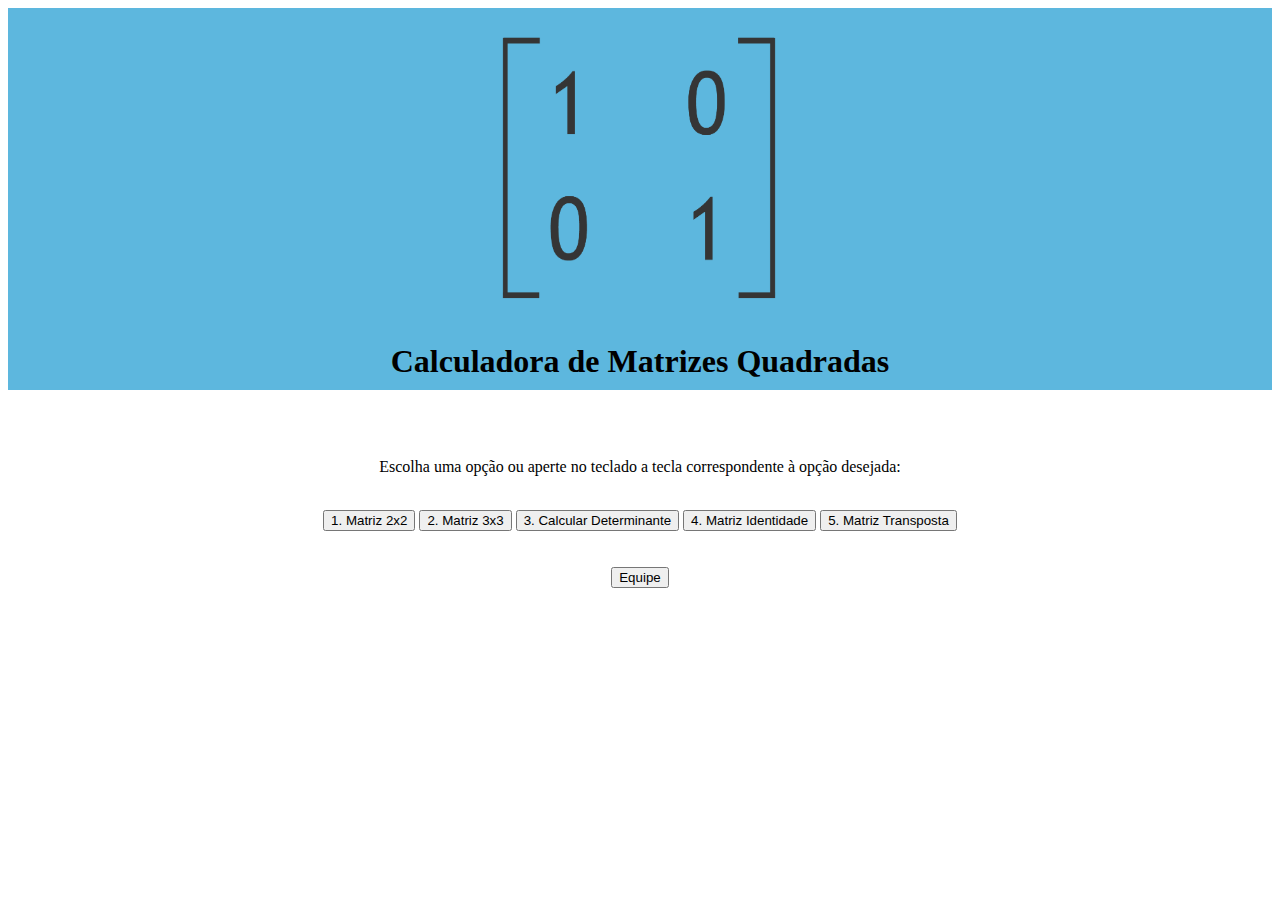
<file: index.html>
<!DOCTYPE html>
<html lang="pt-br">
<head>
    <meta charset="UTF-8">
    <meta name="viewport" content="width=device-width, initial-scale=1.0">
    <title>CALC Matriz</title>
    <link rel="icon" href="assets/icon.png">
    <script src="scripts/main.js"></script>
    <link rel="stylesheet" href="assets/style.css"> 
    <link rel="stylesheet" href="https://stackpath.bootstrapcdn.com/bootstrap/4.5.0/css/bootstrap.min.css" integrity="sha384-9aIt2nRpC12Uk9gS9baDl411NQApFmC26EwAOH8WgZl5MYYxFfc+NcPb1dKGj7Sk" crossorigin="anonymous">
</head>
<body onkeypress="menu(event)">
    <div class="cabecalho">
        <img class = "logo" src="assets/logo.png">
        <h1 class="display-4">Calculadora de Matrizes Quadradas</h1>
    </div>
    <div class="botoes">
        <p class="lead">Escolha uma opção ou aperte no teclado a tecla correspondente à opção desejada:</p><br>
        <a href="pages/matriz2.html"><button type="button" class="btn btn-dark" id="m2">1. Matriz 2x2</button></a>
        <a href="pages/matriz3.html"><button type="button" class="btn btn-dark" id="m3">2. Matriz 3x3</button></a>
        <a href="pages/determinante.html"><button type="button" class="btn btn-dark" id="md">3. Calcular Determinante</button></a>
        <a href="pages/identidade.html"><button type="button" class="btn btn-dark" id="mid">4. Matriz Identidade</button></a>
        <a href="pages/transposta.html"><button type="button" class="btn btn-dark" id="mt">5. Matriz Transposta</button></a>

        <br><br><br>

        <a href = "pages/equipe.html"><button type="button" class="btn btn-outline-secondary">Equipe</button></a>

        <br>
    </div>
</body>
</html>
</file>
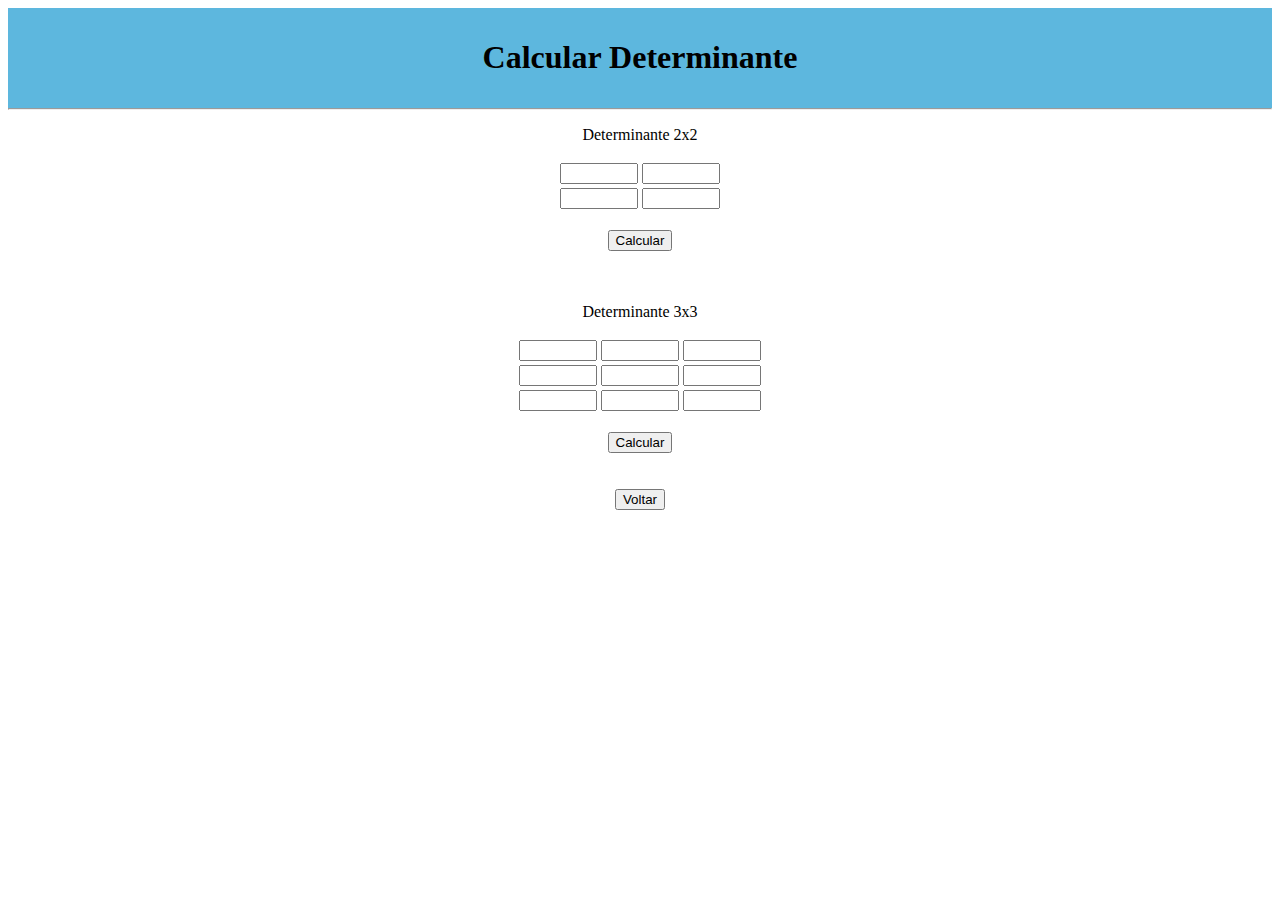
<file: pages/determinante.html>
<!DOCTYPE html>
<html lang="pt-br">
<head>
    <meta charset="UTF-8">
    <meta name="viewport" content="width=device-width, initial-scale=1.0">
    <title>CALC Matriz</title>
    <script src="../scripts/determinante.js"></script>
    <link rel="stylesheet" href="../assets/style.css"> 
    <link rel="stylesheet" href="https://stackpath.bootstrapcdn.com/bootstrap/4.5.0/css/bootstrap.min.css" integrity="sha384-9aIt2nRpC12Uk9gS9baDl411NQApFmC26EwAOH8WgZl5MYYxFfc+NcPb1dKGj7Sk" crossorigin="anonymous">
</head>
<body>
    <div class="cabecalho">
        <h1 class="display-4">Calcular Determinante</h1>
        <hr>
    </div>
    <div class="matrizes">
        <p>Determinante 2x2</p>
        <table class = "m1">
            <tr>
                <td><input id="dois_1"></td>
                <td><input id="dois_2"></td>
            </tr>
            <tr>
                <td><input id="dois_3"></td>
                <td><input id="dois_4"></td>
            </tr>
        </table>
        <br>
        <button type="button" class="btn btn-dark" onclick="detDois()">Calcular</button>
        <div id="resultado2"></div>
        <br><br>
        <p>Determinante 3x3</p>
        <table class = "m1">
            <tr>
                <td><input id="tres_1"></td>
                <td><input id="tres_2"></td>
                <td><input id="tres_3"></td>
            </tr>
            <tr>
                <td><input id="tres_4"></td>
                <td><input id="tres_5"></td>
                <td><input id="tres_6"></td>
            </tr>
            <tr>
                <td><input id="tres_7"></td>
                <td><input id="tres_8"></td>
                <td><input id="tres_9"></td>
            </tr>
        </table>
        <br>
        <button type="button" class="btn btn-dark" onclick="detTres()">Calcular</button>
        <br>
        <div id="resultado3"></div>
        <br>
        <br>
        <a href="../index.html"><button type="button" class="btn btn-dark">Voltar</button></a>
    </div>
</body>
</html>
</file>
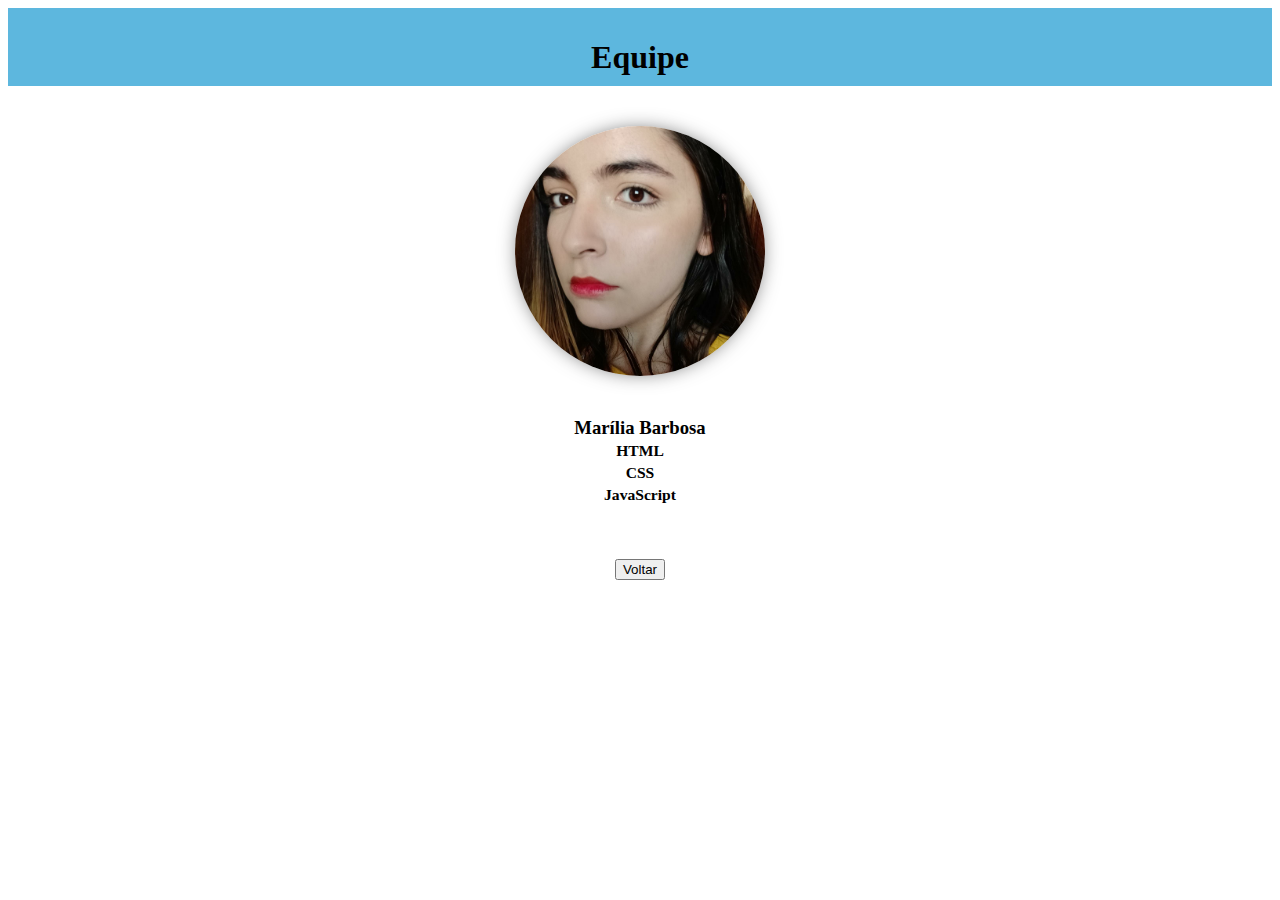
<file: pages/equipe.html>
<!DOCTYPE html>
<html lang="pt-br">
<head>
    <meta charset="UTF-8">
    <meta name="viewport" content="width=device-width, initial-scale=1.0">
    <title>CALC Matriz</title>
    <script src="../scripts/main.js"></script>
    <link rel="stylesheet" href="../assets/style.css"> 
    <link rel="stylesheet" href="https://stackpath.bootstrapcdn.com/bootstrap/4.5.0/css/bootstrap.min.css" integrity="sha384-9aIt2nRpC12Uk9gS9baDl411NQApFmC26EwAOH8WgZl5MYYxFfc+NcPb1dKGj7Sk" crossorigin="anonymous">
</head>
<body>
    <div class="cabecalho">
        <h1 class="display-4">Equipe</h1>
    </div>
    <div class="integrantes">
        <br>
        <img class = "equipe" src="../assets/equipe.jpeg">
        <br>
        <br>
        <h3>
            Marília Barbosa<br>
            <small class="text-muted">
                HTML<br>
                CSS<br>
                JavaScript
            </small>
        </h3>
        <br><br>
        <a href="../index.html"><button type="button" class="btn btn-dark">Voltar</button></a>
    </div>

    
    
</body>
</html>
</file>
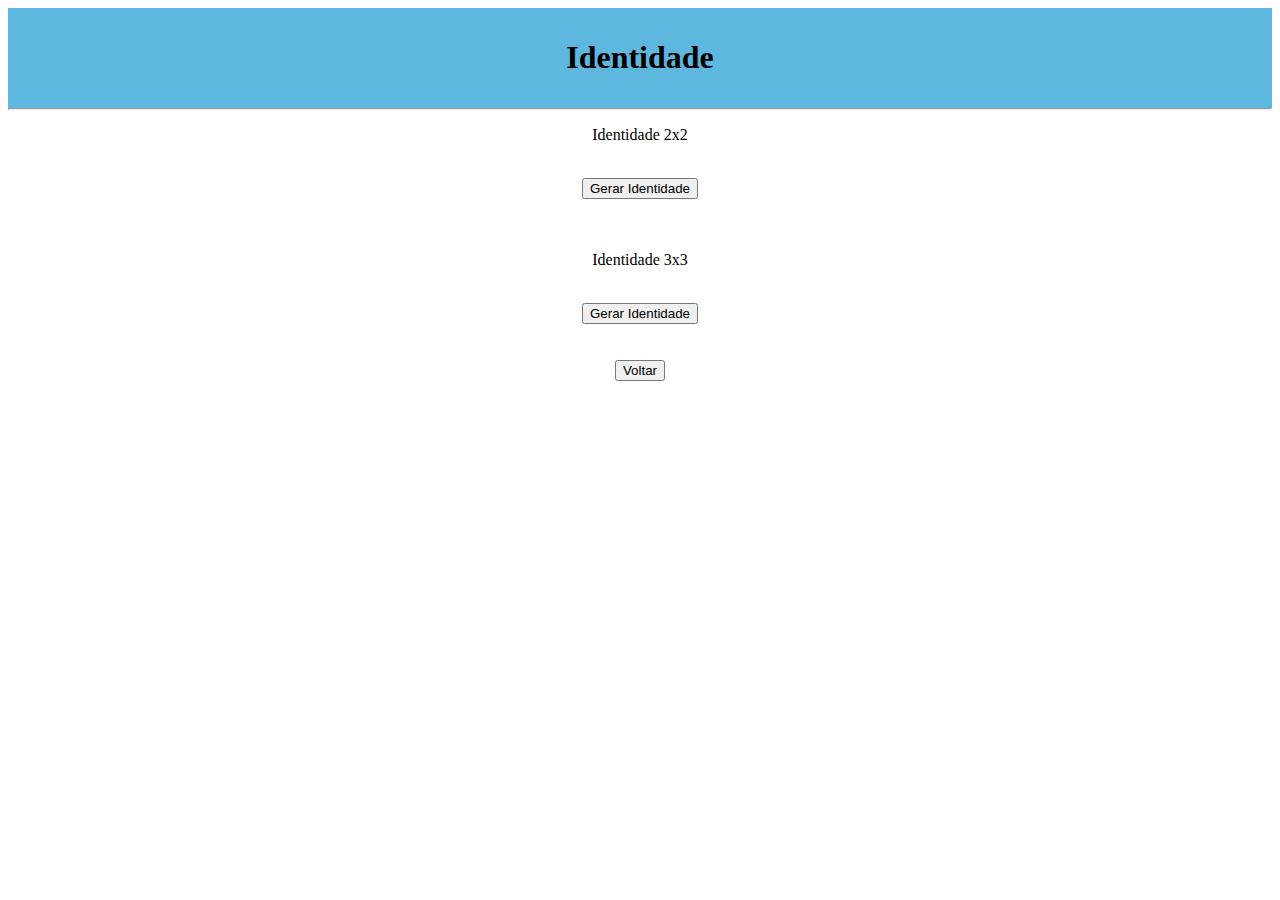
<file: pages/identidade.html>
<!DOCTYPE html>
<html lang="pt-br">
<head>
    <meta charset="UTF-8">
    <meta name="viewport" content="width=device-width, initial-scale=1.0">
    <title>CALC Matriz</title>
    <script src="../scripts/identidade.js"></script>
    <link rel="stylesheet" href="../assets/style.css"> 
    <link rel="stylesheet" href="https://stackpath.bootstrapcdn.com/bootstrap/4.5.0/css/bootstrap.min.css" integrity="sha384-9aIt2nRpC12Uk9gS9baDl411NQApFmC26EwAOH8WgZl5MYYxFfc+NcPb1dKGj7Sk" crossorigin="anonymous">
</head>
<body>
    <div class="cabecalho">
        <h1 class="display-4">Identidade</h1>
        <hr>
    </div>
    <div class="matrizes">
        <p>Identidade 2x2</p>
        <br>
        <button type="button" class="btn btn-dark" onclick="idDois()">Gerar Identidade</button>
        <div id="resultado2"></div>
        <br><br>
        <p>Identidade 3x3</p>
        <br>
        <button type="button" class="btn btn-dark" onclick="idTres()">Gerar Identidade</button>
        <br>
        <div id="resultado3"></div>
        <br><br>
        <a href="../index.html"><button type="button" class="btn btn-dark">Voltar</button></a>
    </div>
</body>
</html>
</file>
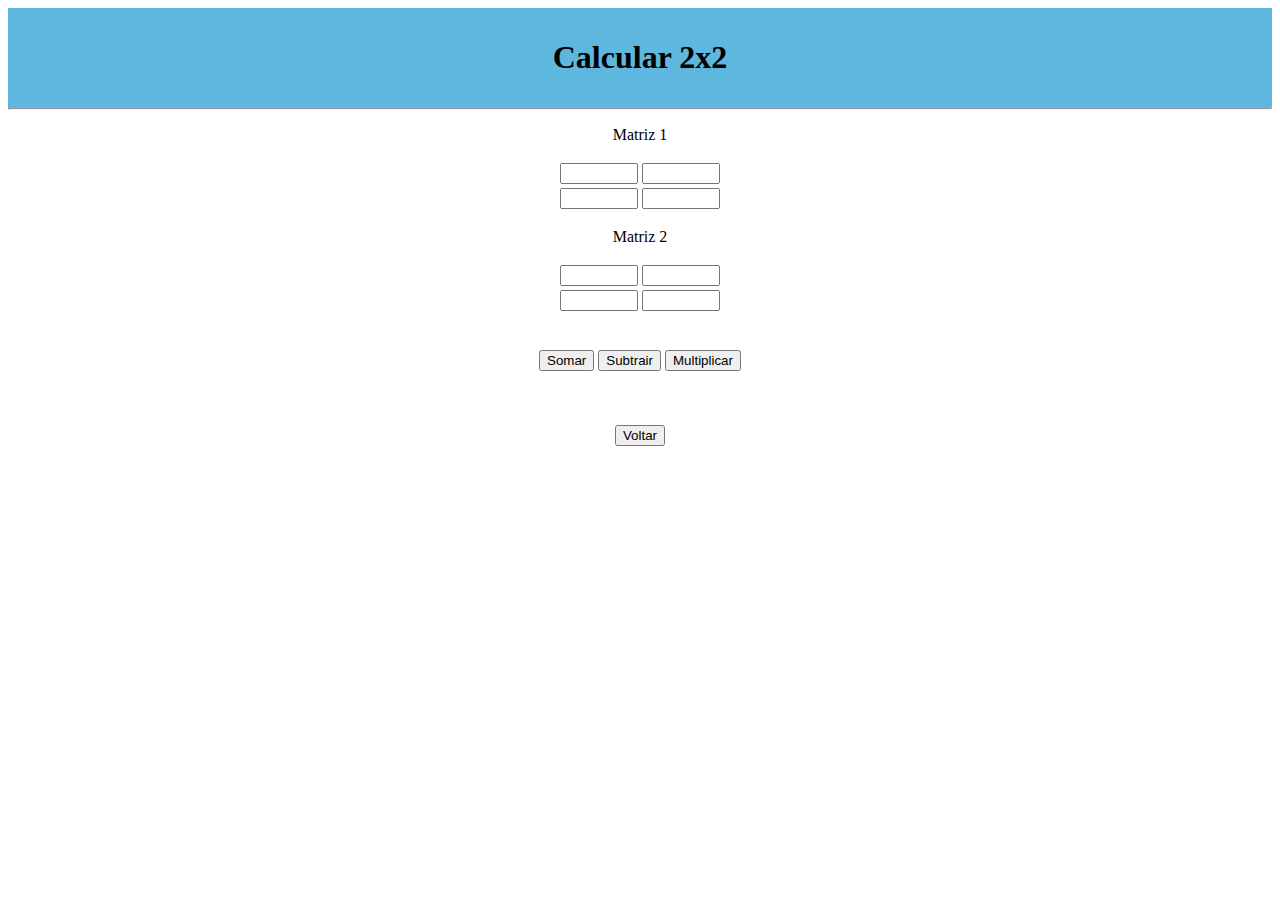
<file: pages/matriz2.html>
<!DOCTYPE html>
<html lang="pt-br">
<head>
    <meta charset="UTF-8">
    <meta name="viewport" content="width=device-width, initial-scale=1.0">
    <title>CALC Matriz</title>
    <script src="../scripts/matrizdois.js"></script>
    <link rel="stylesheet" href="../assets/style.css"> 
    <link rel="stylesheet" href="https://stackpath.bootstrapcdn.com/bootstrap/4.5.0/css/bootstrap.min.css" integrity="sha384-9aIt2nRpC12Uk9gS9baDl411NQApFmC26EwAOH8WgZl5MYYxFfc+NcPb1dKGj7Sk" crossorigin="anonymous">
</head>
<body>
    <div class="cabecalho">
        <h1 class="display-4">Calcular 2x2</h1>
        <hr>
    </div>
    <div class="matrizes">
        <p>Matriz 1</p>
        <table class = "m1">
            <tr>
                <td><input id="i1"></td>
                <td><input id="i2"></td>
            </tr>
            <tr>
                <td><input id="i3"></td>
                <td><input id="i4"></td>
            </tr>
        </table>
        <p>Matriz 2</p>
        <table class = "m1">
            <tr>
                <td><input id="i5"></td>
                <td><input id="i6"></td>
            </tr>
            <tr>
                <td><input id="i7"></td>
                <td><input id="i8"></td>
            </tr>
        </table>
        <br><br>
        <button type="button" class="btn btn-dark" onclick="somarDois()">Somar</button>
        <button type="button" class="btn btn-dark" onclick="subDois()">Subtrair</button>
        <button type="button" class="btn btn-dark" onclick="multDois()">Multiplicar</button>
        <br><br>
        <div id = "resultado"></div>
        <br><br>
        <a href="../index.html"><button type="button" class="btn btn-dark">Voltar</button></a>
    </div>
</body>
</html>
</file>
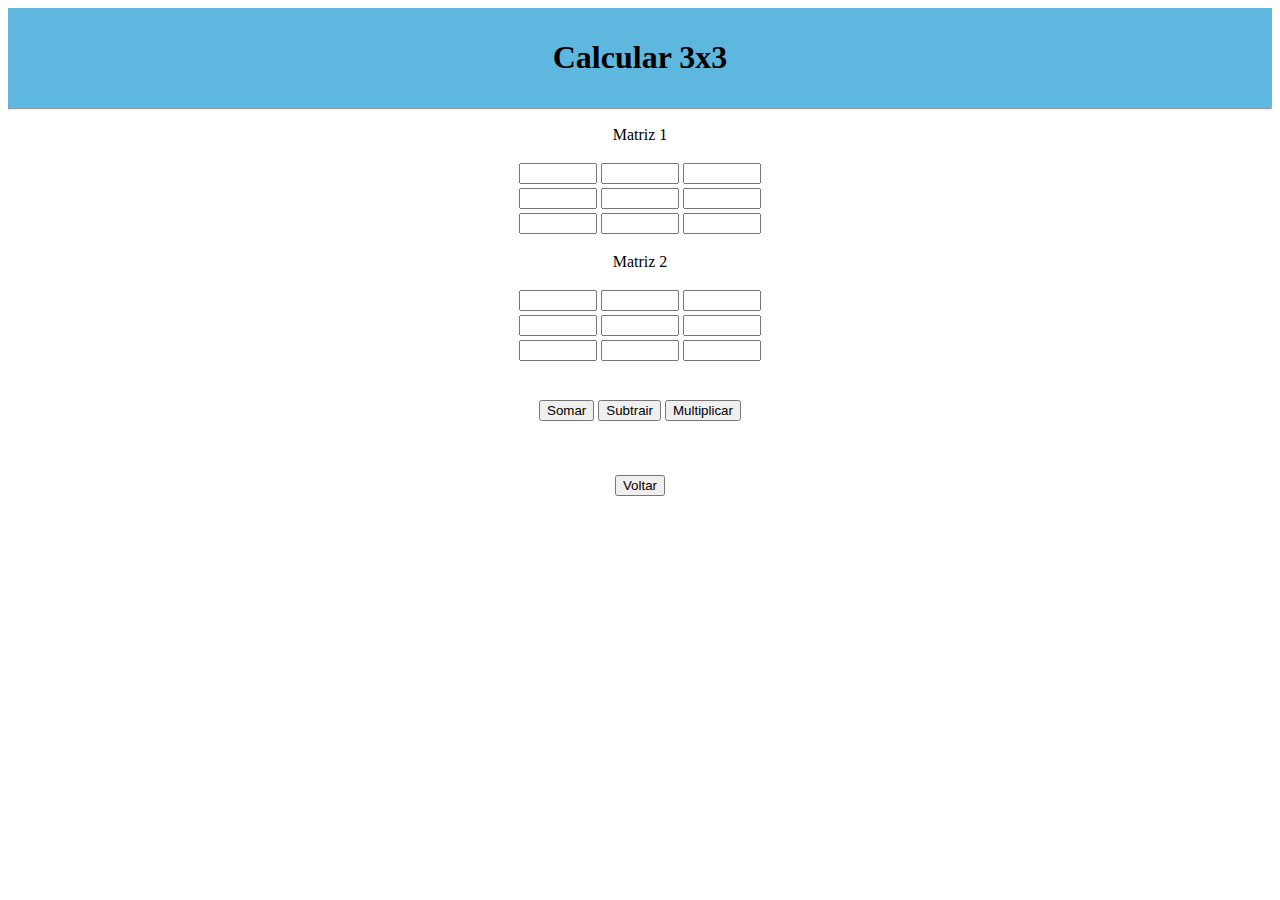
<file: pages/matriz3.html>
<!DOCTYPE html>
<html lang="pt-br">
<head>
    <meta charset="UTF-8">
    <meta name="viewport" content="width=device-width, initial-scale=1.0">
    <title>CALC Matriz</title>
    <script src="../scripts/matriztres.js"></script>
    <link rel="stylesheet" href="../assets/style.css"> 
    <link rel="stylesheet" href="https://stackpath.bootstrapcdn.com/bootstrap/4.5.0/css/bootstrap.min.css" integrity="sha384-9aIt2nRpC12Uk9gS9baDl411NQApFmC26EwAOH8WgZl5MYYxFfc+NcPb1dKGj7Sk" crossorigin="anonymous">
</head>
<body>
    <div class="cabecalho">
        <h1 class="display-4">Calcular 3x3</h1>
        <hr>
    </div>
    <div class="matrizes">
        <p>Matriz 1</p>
        <table class = "m1">
            <tr>
                <td><input id="i1"></td>
                <td><input id="i2"></td>
                <td><input id="i3"></td>
            </tr>
            <tr>
                <td><input id="i4"></td>
                <td><input id="i5"></td>
                <td><input id="i6"></td>
            </tr>
            <tr>
                <td><input id="i7"></td>
                <td><input id="i8"></td>
                <td><input id="i9"></td>
            </tr>
        </table>
        <p>Matriz 2</p>
        <table class = "m1">
            <tr>
                <td><input id="i10"></td>
                <td><input id="i11"></td>
                <td><input id="i12"></td>
            </tr>
            <tr>
                <td><input id="i13"></td>
                <td><input id="i14"></td>
                <td><input id="i15"></td>
            </tr>
            <tr>
                <td><input id="i16"></td>
                <td><input id="i17"></td>
                <td><input id="i18"></td>
            </tr>
        </table>
        <br><br>
        <button type="button" class="btn btn-dark" onclick="somarTres()">Somar</button>
        <button type="button" class="btn btn-dark" onclick="subTres()">Subtrair</button>
        <button type="button" class="btn btn-dark" onclick="multTres()">Multiplicar</button>
        <br><br>
        <div id = "resultado"></div>
        <br><br>
        <a href="../index.html"><button type="button" class="btn btn-dark">Voltar</button></a>
    </div>
</body>
</html>
</file>
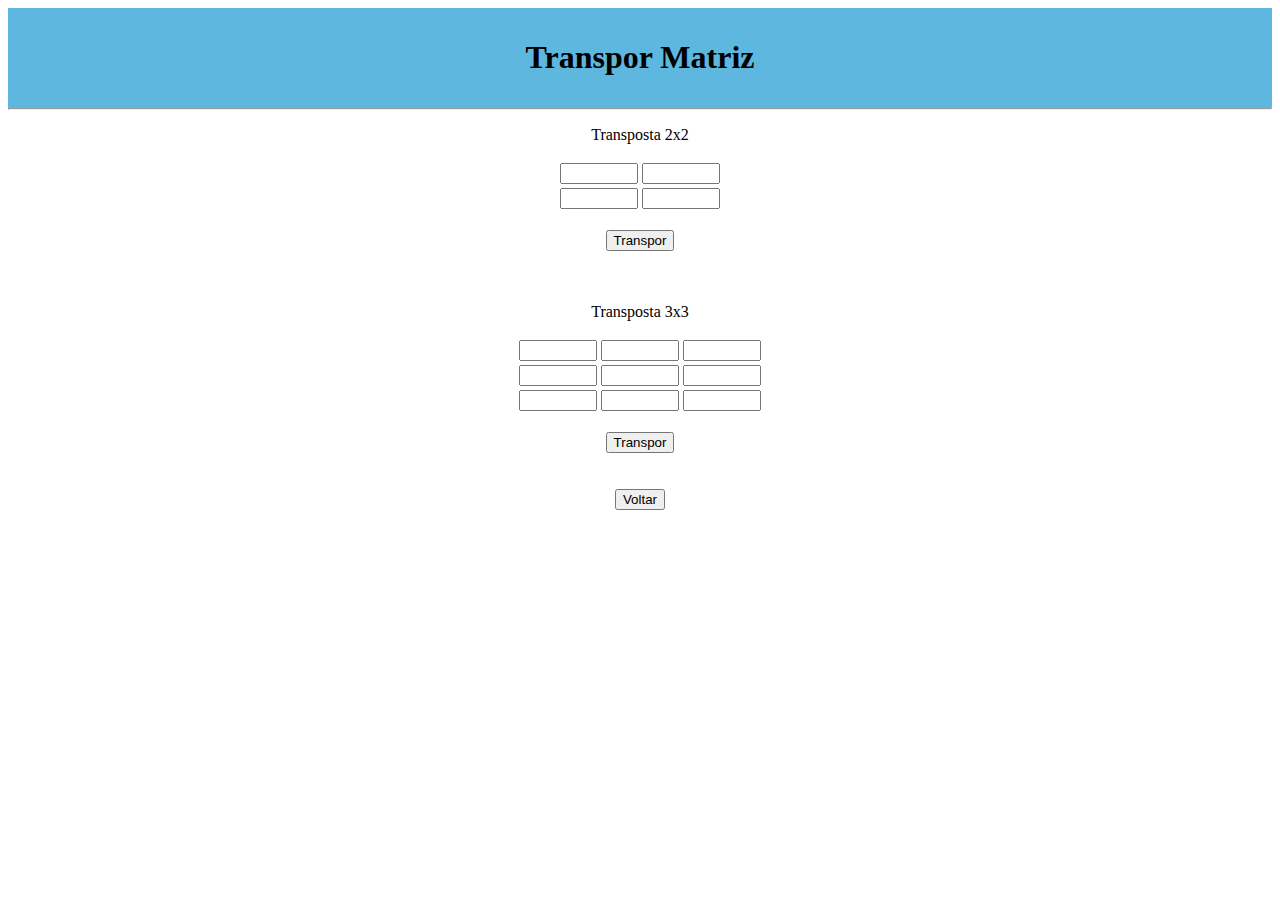
<file: pages/transposta.html>
<!DOCTYPE html>
<html lang="pt-br">
<head>
    <meta charset="UTF-8">
    <meta name="viewport" content="width=device-width, initial-scale=1.0">
    <title>CALC Matriz</title>
    <script src="../scripts/transposta.js"></script>
    <link rel="stylesheet" href="../assets/style.css"> 
    <link rel="stylesheet" href="https://stackpath.bootstrapcdn.com/bootstrap/4.5.0/css/bootstrap.min.css" integrity="sha384-9aIt2nRpC12Uk9gS9baDl411NQApFmC26EwAOH8WgZl5MYYxFfc+NcPb1dKGj7Sk" crossorigin="anonymous">
</head>
<body>
    <div class="cabecalho">
        <h1 class="display-4">Transpor Matriz</h1>
        <hr>
    </div>
    <div class="matrizes">
        <p>Transposta 2x2</p>
        <table class = "m1">
            <tr>
                <td><input id="dois_1"></td>
                <td><input id="dois_2"></td>
            </tr>
            <tr>
                <td><input id="dois_3"></td>
                <td><input id="dois_4"></td>
            </tr>
        </table>
        <br>
        <button type="button" class="btn btn-dark" onclick="transDois()">Transpor</button>
        <div id="resultado2"></div>
        <br><br>
        <p>Transposta 3x3</p>
        <table class = "m1">
            <tr>
                <td><input id="tres_1"></td>
                <td><input id="tres_2"></td>
                <td><input id="tres_3"></td>
            </tr>
            <tr>
                <td><input id="tres_4"></td>
                <td><input id="tres_5"></td>
                <td><input id="tres_6"></td>
            </tr>
            <tr>
                <td><input id="tres_7"></td>
                <td><input id="tres_8"></td>
                <td><input id="tres_9"></td>
            </tr>
        </table>
        <br>
        <button type="button" class="btn btn-dark" onclick="transTres()">Transpor</button>
        <br>
        <div id="resultado3"></div>
        <br><br>
        <a href="../index.html"><button type="button" class="btn btn-dark">Voltar</button></a>
    </div>
</body>
</html>
</file>
<file: assets/style.css>
*{
    text-align: center;
}

input{
    width: 70px;
}

.cabecalho{
    padding-top: 10px;
    background-color: #5DB7DE;
    text-align: center;
}

.logo{
    width: 300px;
    height: 300px;
}

.display-4{
    padding-bottom: 10px;
}

.botoes{
    padding-top: 30px;
    justify-content: center;
}

.m1{
    margin: auto;
}

.matrizes{
    justify-content: center;
}

.equipe{
    border-radius: 50%;
    width: 250px;
    height: 250px;
    box-shadow: 0px 0px 21px -6px rgba(0,0,0,0.75);
}
</file>
